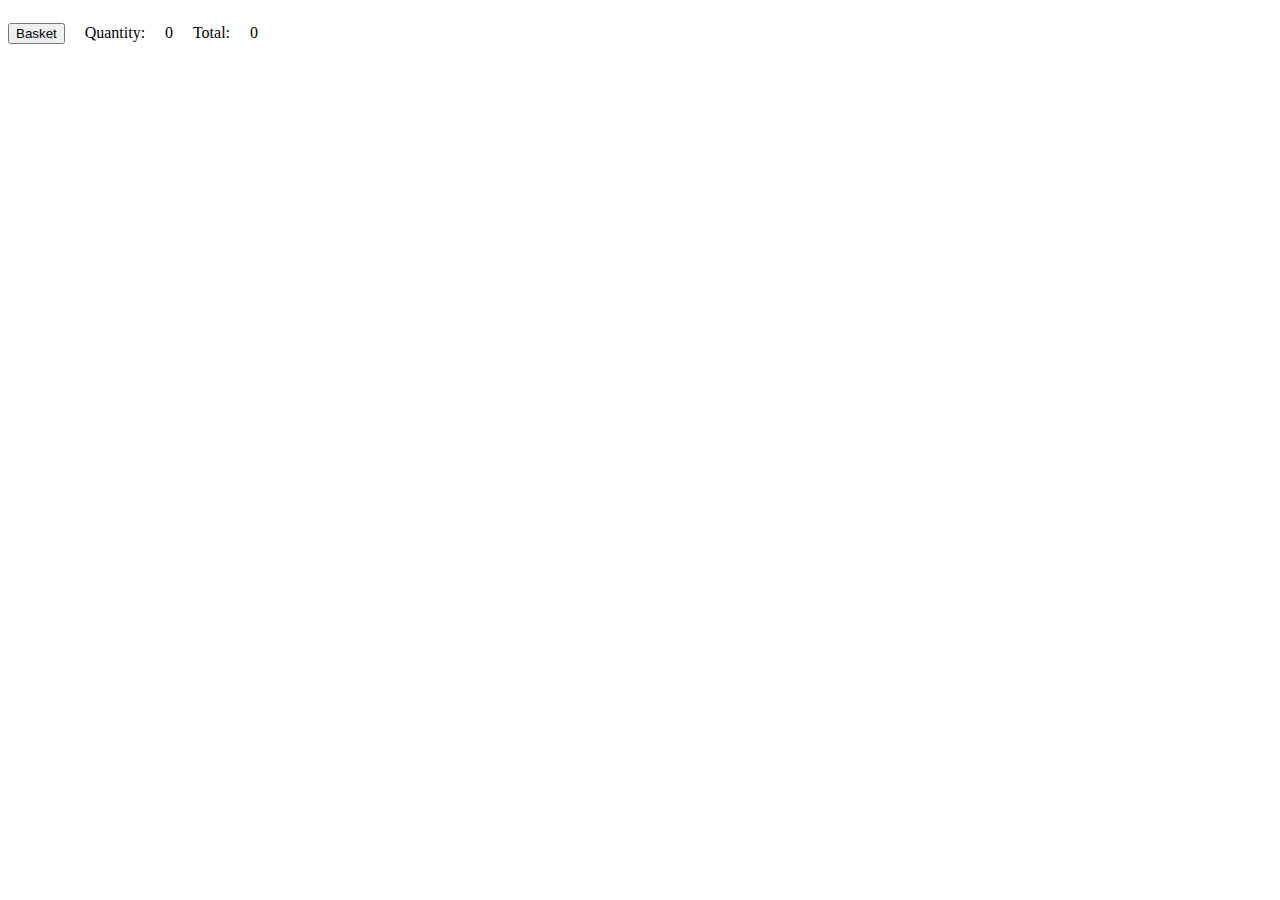
<file: lesson-3_task_3/index.html>
<!DOCTYPE html>
<html>
<head>
  <title>eShop</title>
  <style>
    .basket {
      display: flex;
      justify-content: space-between;
      align-items: center;
      width: 250px;
    }
  </style>
</head>
<body>
  <header class="basket">
    <button class="cart-button" type="button">Basket</button>
    <p>Quantity:</p>
    <div class="quantity-basket">0</div>
    <p>Total:</p>
    <div class="total-basket">0</div>
  </header>
  <main>
    <div class="goods-list"></div>
  </main>
  
  <script type = 'module' src="script.js"></script>
  <script type = 'module' src="basket.js"></script>
  <script type = 'module' src="api.js"></script> 
</body>
</html>
</file>
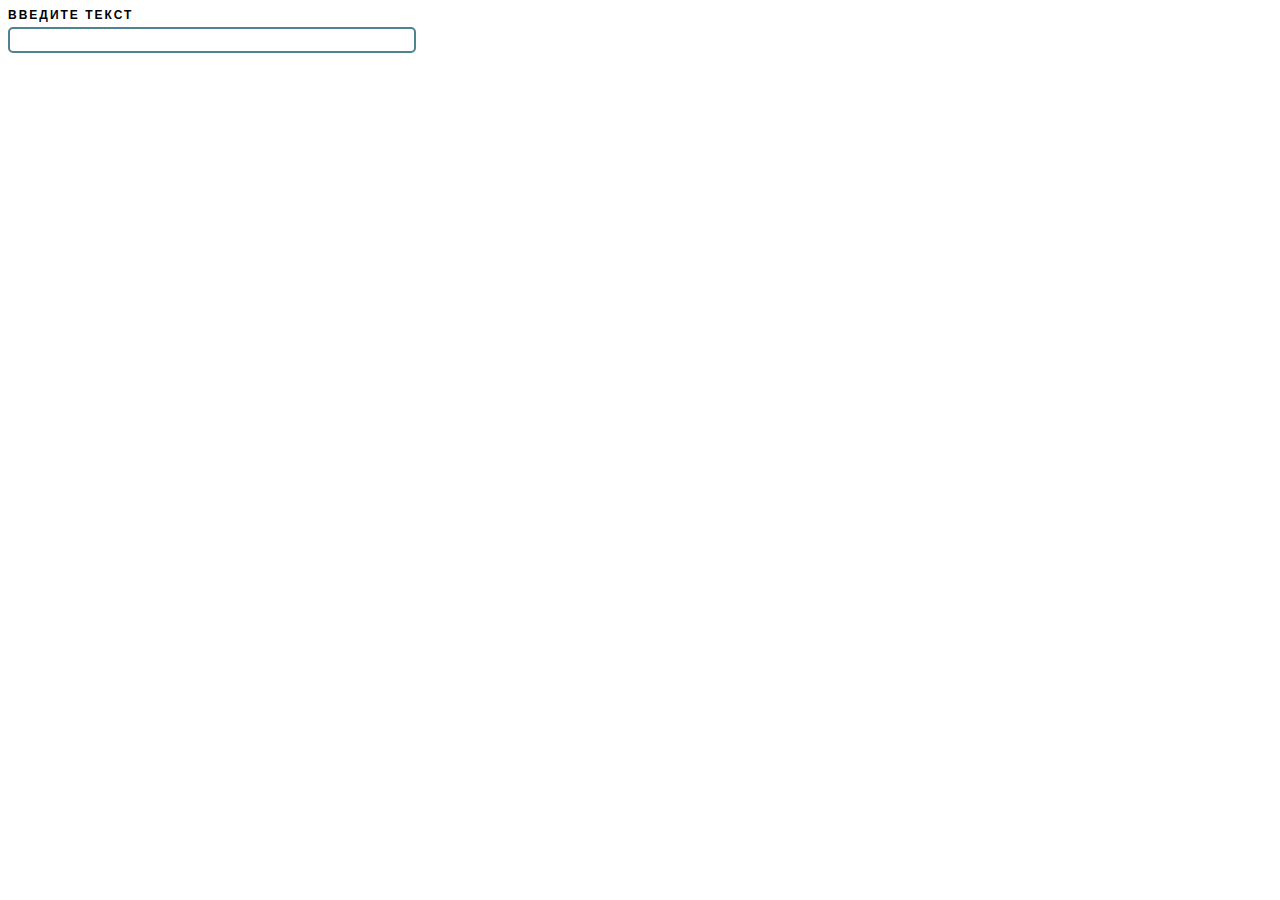
<file: lesson-4_task-4/index.html>
<!DOCTYPE html>
<html lang="en">
<head>
    <meta charset="UTF-8">
    <meta http-equiv="X-UA-Compatible" content="IE=edge">
    <meta name="viewport" content="width=device-width, initial-scale=1.0">
    <link rel="stylesheet" href="style.css">
    <title>Регулярные выражения</title>
</head>
<body>
    <div class="block">
        <label for="reg">Введите текст</label>
        <input id="reg" class="block__item" type="text" value="">
        <div class="block__text"></div>
    </div>

    <script src="script.js"></script>    
</body>
</html>
</file>
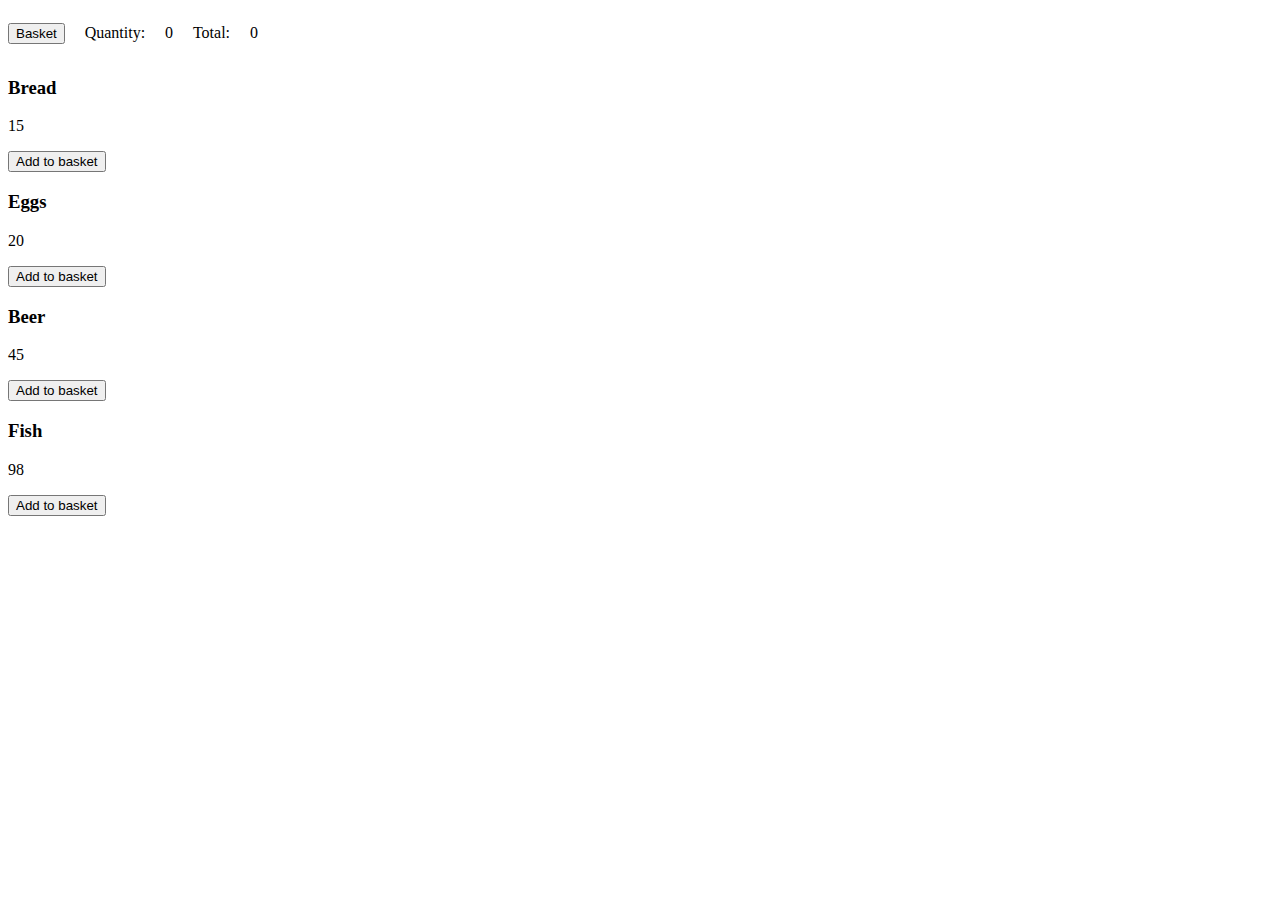
<file: lesson-2_task_2/practic/index.html>
<!DOCTYPE html>
<html>
<head>
  <title>eShop</title>
  <style>
    .basket {
      display: flex;
      justify-content: space-between;
      align-items: center;
      width: 250px;
    }
  </style>
</head>
<body>
  <header class="basket">
    <button class="cart-button" type="button">Basket</button>
    <p>Quantity:</p>
    <div class="quantity-basket">0</div>
    <p>Total:</p>
    <div class="total-basket">0</div>
  </header>
  <main>
    <div class="goods-list"></div>
  </main>
  
  <script type = 'module' src="script.js"></script>
  <script type = 'module' src="basket.js"></script>
</body>
</html>
</file>
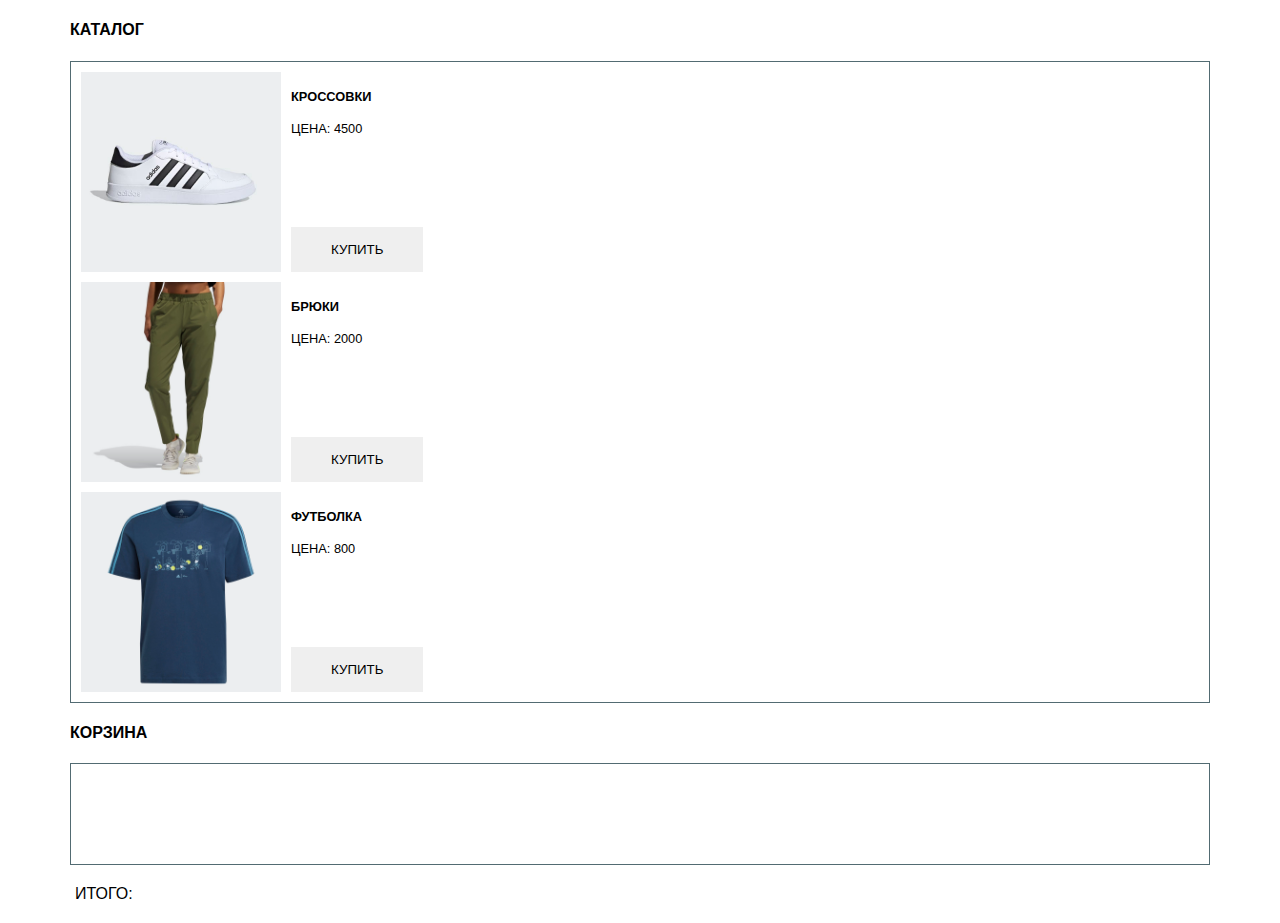
<file: task-2.html>
<!DOCTYPE html>
<html lang="en">
<head>
    <meta charset="UTF-8">
    <meta http-equiv="X-UA-Compatible" content="IE=edge">
    <meta name="viewport" content="width=device-width, initial-scale=1.0">
    <link rel="stylesheet" href="style.css">
    <script defer src="script.js"></script>
    <title>Каталог</title>
</head>
<body>
    <div class="container">
        <h4>Каталог</h4>
        <div id="js-items" class="items"></div>
        <div class="basket">
            <h4>Корзина</h4>
            <div id='js-items-basket' class="items-basket"></div>
            <div class="all-price">Итого: <span class='js-all-price'></span></div>
        </div>
    </div>
</body>
</html>
</file>
<file: lesson-4_task-4/style.css>
.block {
    display: flex;
    flex-direction: column;
    text-transform: uppercase;
    font-family: Arial, Helvetica, sans-serif;
    letter-spacing: 2px;
    font-size: 12px;
    font-weight: 800;
}

.block__item {
    margin-top: 5px;
    width: 400px;
    height: 20px;
    border: 2px solid rgb(80, 130, 145);
    border-radius: 5px;
    text-transform: uppercase;
}

.block__text {
    margin-top: 10px;
    width: 400px;
}
</file>
<file: style.css>
body {
    font-family: sans-serif;
    text-transform: uppercase;
    margin: 0;
}

.container {
    margin: 0 auto;
    width: 1140px;
}

.items {
    border: 1px solid rgb(82, 107, 114);
}

.goods {
    font-size: 0.8em;
    display: flex;
    margin: 10px;
}

.picture {
    width: 200px;
    height: 200px;
}

.picture img{
    display: block;
    height: 100%;
    width: auto;
}

.desc {
    padding: 0 10px ;
}

.block_btn {
    margin-top: 20px;
    display: flex;
    justify-content: center;
    align-items: center;
}

.block_btn .btn {
    height: 50px;
    width: 50px;
}

.btn-min {
    margin-right: 15px;
}

.btn-plus {
    margin-left: 15px;
}

.btn {
    display: block;
    border: none;
}

.btn-buy {
    margin-top: 91px;
    padding: 15px 40px;
    text-transform: uppercase;
}

.btn:hover {
    background-color: rgb(45, 47, 49);
    color: #fff;
}

.items-basket {
    min-height: 100px;
    border: 1px solid rgb(82, 107, 114);
}

.all-price {
    margin: 20px 0 20px 5px;
}
</file>
